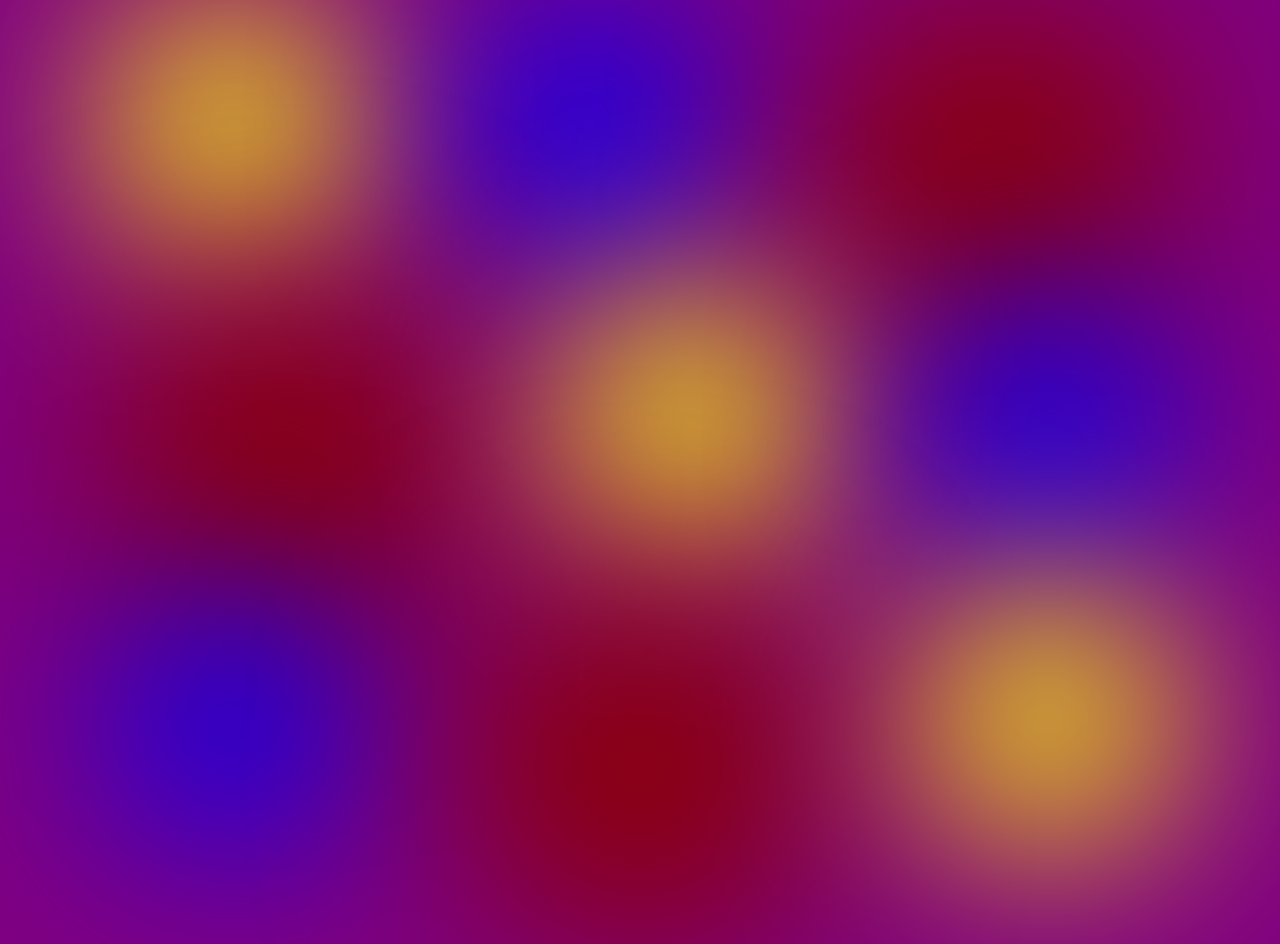
<file: index.html>
<!DOCTYPE html>
<html lang="en">
    <head>
        <meta charset="UTF-8">
        <meta name="viewport" content="width=device-width,initial-scale=1">
        <title>Title</title>
        <link rel="stylesheet" href="styles.css">
    </head>
    
    <body>
<div class="yellow-container">
    <div class="circle1"></div>
    <div class="circle2"></div>
    <div class="circle3"></div>
    </div>
<div class="blue-container">
    <div class="circle3"></div>
    <div class="circle1"></div>
    <div class="circle2"></div>
    </div>
<div class="red-container">
    <div class="circle2"></div>
    <div class="circle3"></div>
    <div class="circle1"></div>
    </div>
    






    </body>
</file>
<file: styles.css>
* {
    margin: 0;
    background-color: purple;
}


.yellow-container {
	display: flex;
	flex-direction: row;
	justify-content: space-evenly;
    max-height: 33vh;
    max-width: 100vw;
}

.circle1 {
	width: 250px;
	height: 250px;
	border-radius: 100%;
	background-color: yellow;
	filter: blur(100px);
		animation-name: shrink;
	animation-direction: alternate;
	animation-duration: 5s;
	animation-iteration-count: infinite;
}

.blue-container {
	display: flex;
	flex-direction: row row-reverse;
	justify-content: space-evenly;
    max-height: 33vh;
    max-width: 100vw;
}

.circle2 {
	width: 250px;
	height: 250px;
	border-radius: 100%;
	background-color: blue;
	filter: blur(100px);
		animation-name: shrink2;
	animation-direction: alternate;
	animation-duration: 5s;
	animation-iteration-count: infinite;
}

.red-container {
	display: flex;
	flex-direction: row;
	justify-content: space-evenly;
    max-height: 33vh;
    max-width: 100vw;
}

.circle3 {
	width: 350px;
	height: 350px;
	border-radius: 100%;
	background-color: darkred;
	filter: blur(100px);
		animation-name: shrink2;
	animation-direction: alternate;
	animation-duration: 5s;
	animation-iteration-count: infinite;
}

@keyframes shrink {
	0% {
		height: 500px;
		width: 500px;
	}
	50% {
		height: 200px;
		width: 200px;
	}
	100% {
		height: 500px;
		width: 500px;
	}
}

@keyframes shrink2 {
	0% {
		height: 500px;
		width: 500px;
	}
	50% {
		height: 200px;
		width: 200px;
	}
	100% {
		height: 500px;
		width: 500px;
	}
}
</file>
